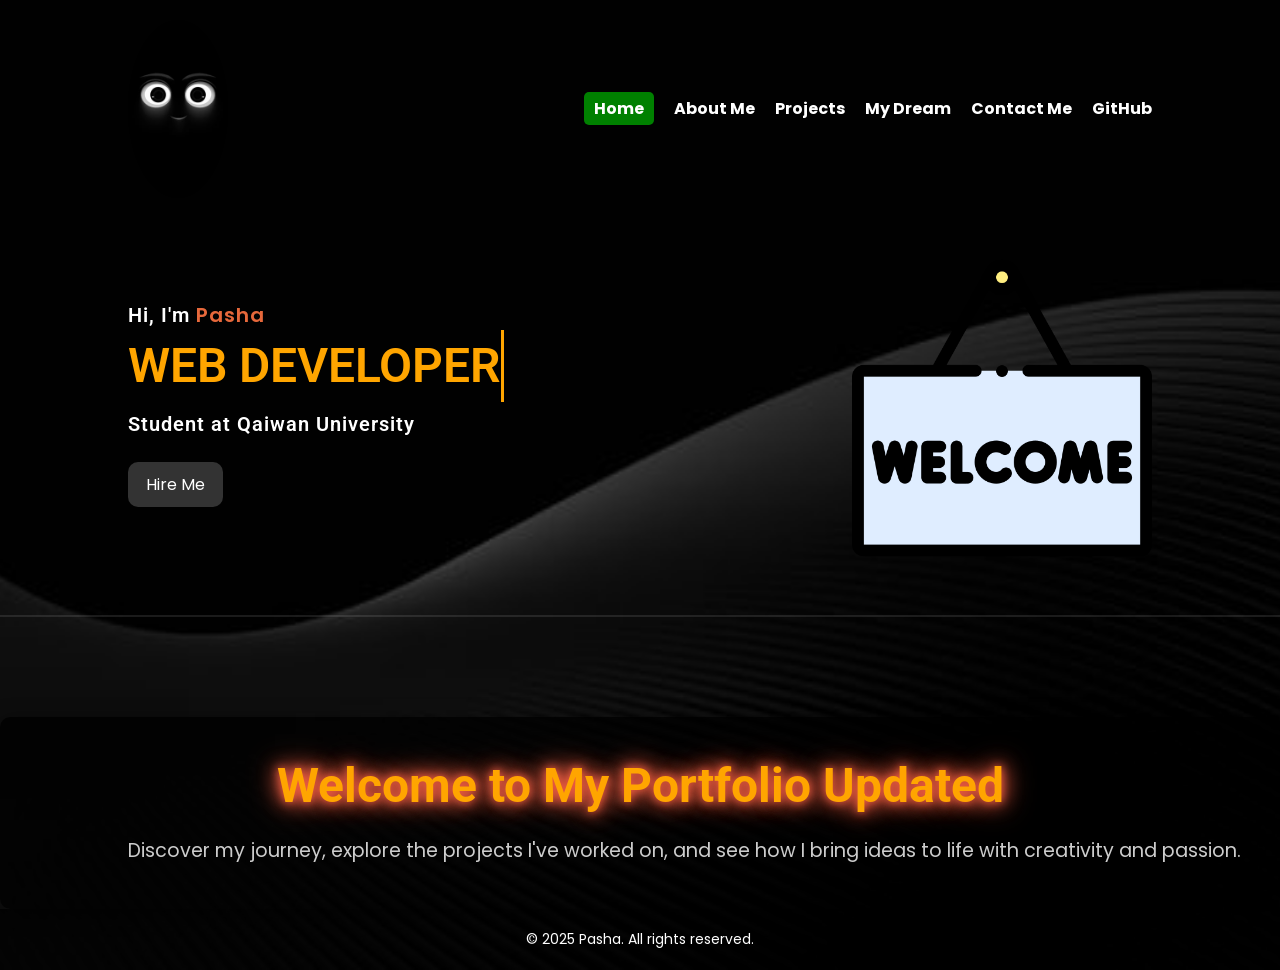
<file: index.html>
<!DOCTYPE html>
<html lang="en">
<head>
  <meta charset="UTF-8" />
  <meta name="viewport" content="width=device-width, initial-scale=1.0" />
  <meta name="description" content="Pasha's Personal Portfolio Website" />
  <meta name="author" content="Pasha" />
  <title>Pasha | Portfolio</title>
  <link href="https://fonts.googleapis.com/css2?family=Poppins:wght@300;400;600&family=Roboto:wght@300;400;500&display=swap" rel="stylesheet">
  <link rel="stylesheet" href="style.css" />
 
</head>
<body>
  
  <header>
    <nav class="navbar">
      <img src="photo.profile2.jpg" alt="Pasha Logo" class="logo" loading="lazy"/>
      <ul class="nav-links">
        <li><a href="index.html" class="active">Home</a></li>
        <li><a href="about.html">About Me</a></li>
        <li><a href="projects.html">Projects</a></li>
        <li><a href="mydream.html">My Dream</a></li>
        <li><a href="ContactMe.html">Contact Me</a></li>
        <li><a href="https://github.com/Pashamariwan" target="_blank">GitHub</a></li> 
      </ul>
    </nav>
  </header>

  <main>
    <section class="hero">
      <div class="info">
        <h3>Hi, I'm <span>Pasha</span></h3>
        <h1 id="typing-effect"><span></span>WEB DEVELOPER</h1>
        <h3>Student at Qaiwan University</h3>
        <a href="#">Hire Me</a>
                                     
      </div>

      <div class="image">
        <img src="Photo11.png" alt="Pasha Profile" class="boy" loading="lazy"/>
      </div>
    </section>
    
<section class="welcome-section">
  <div class="welcome-text">
    <h2>Welcome to My Portfolio Updated</h2>
    <p>
      <span class="animated-text">Discover my journey, explore the projects I've worked on, and see how I bring ideas to life with creativity and passion.</span>
    </p>
  </div>
</section>

  </main>

  <footer>
    <p>&copy; 2025 Pasha. All rights reserved.</p>
  </footer>

 


</body>
</html>
</file>
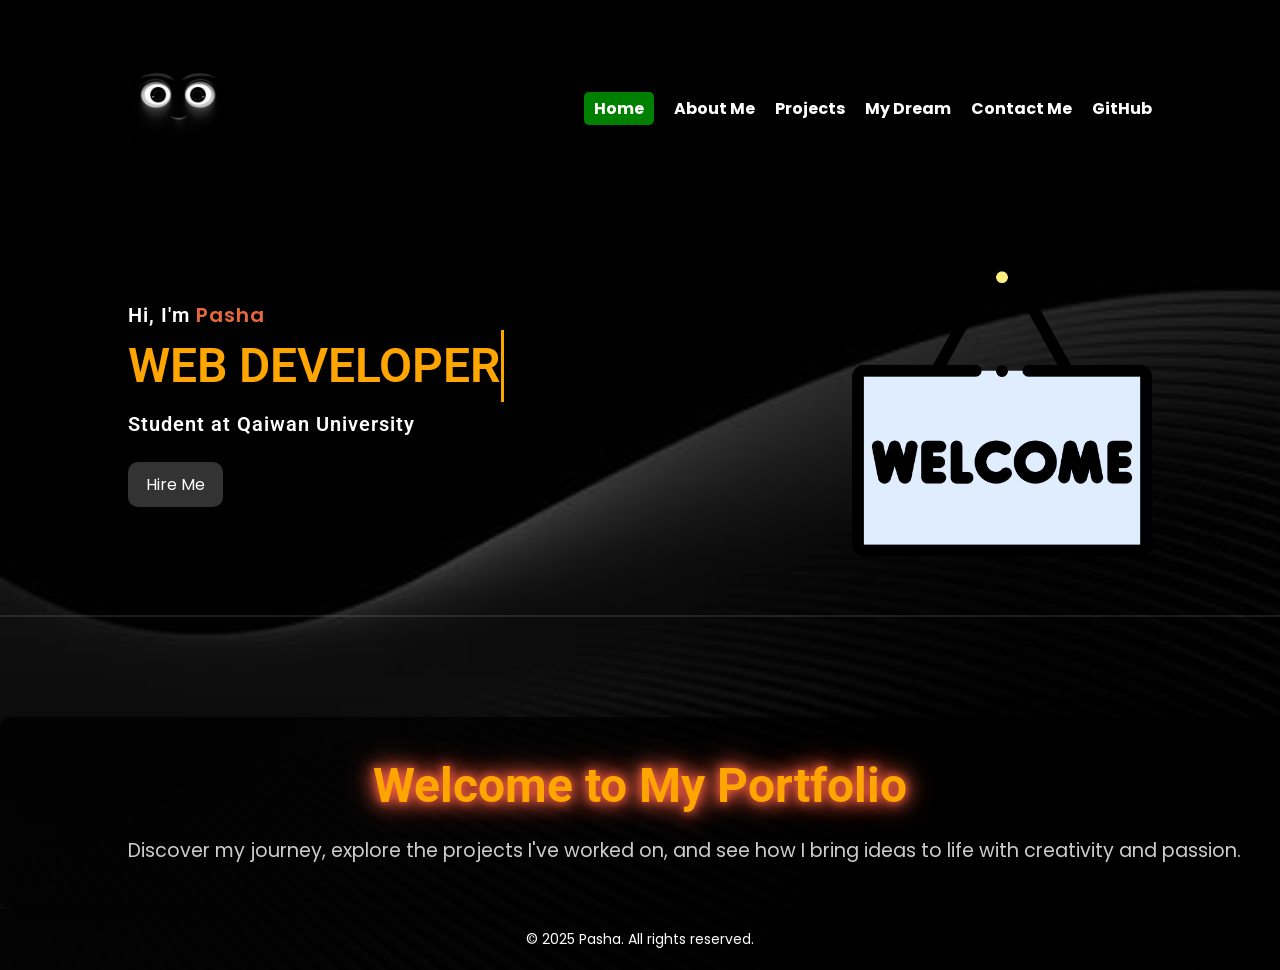
<file: personal-portfolio/index.html>
<!DOCTYPE html>
<html lang="en">
<head>
  <meta charset="UTF-8" />
  <meta name="viewport" content="width=device-width, initial-scale=1.0" />
  <meta name="description" content="Pasha's Personal Portfolio Website" />
  <meta name="author" content="Pasha" />
  <title>Pasha | Portfolio</title>
  <link href="https://fonts.googleapis.com/css2?family=Poppins:wght@300;400;600&family=Roboto:wght@300;400;500&display=swap" rel="stylesheet">
  <link rel="stylesheet" href="style.css" />
 
</head>
<body>
  
  <header>
    <nav class="navbar">
      <img src="photo.profile2.jpg" alt="Pasha Logo" class="logo" loading="lazy"/>
      <ul class="nav-links">
        <li><a href="index.html" class="active">Home</a></li>
        <li><a href="about.html">About Me</a></li>
        <li><a href="projects.html">Projects</a></li>
        <li><a href="mydream.html">My Dream</a></li>
        <li><a href="ContactMe.html">Contact Me</a></li>
        <li><a href="https://github.com/Pashamariwan" target="_blank">GitHub</a></li> 
      </ul>
    </nav>
  </header>

  <main>
    <section class="hero">
      <div class="info">
        <h3>Hi, I'm <span>Pasha</span></h3>
        <h1 id="typing-effect"><span></span>WEB DEVELOPER</h1>
        <h3>Student at Qaiwan University</h3>
        <a href="#">Hire Me</a>
                                     
      </div>

      <div class="image">
        <img src="Photo11.png" alt="Pasha Profile" class="boy" loading="lazy"/>
      </div>
    </section>
    
<section class="welcome-section">
  <div class="welcome-text">
    <h2>Welcome to My Portfolio </h2>
    <p>
      <span class="animated-text">Discover my journey, explore the projects I've worked on, and see how I bring ideas to life with creativity and passion.</span>
    </p>
  </div>
</section>

  </main>

  <footer>
    <p>&copy; 2025 Pasha. All rights reserved.</p>
  </footer>

 


</body>
</html>
</file>
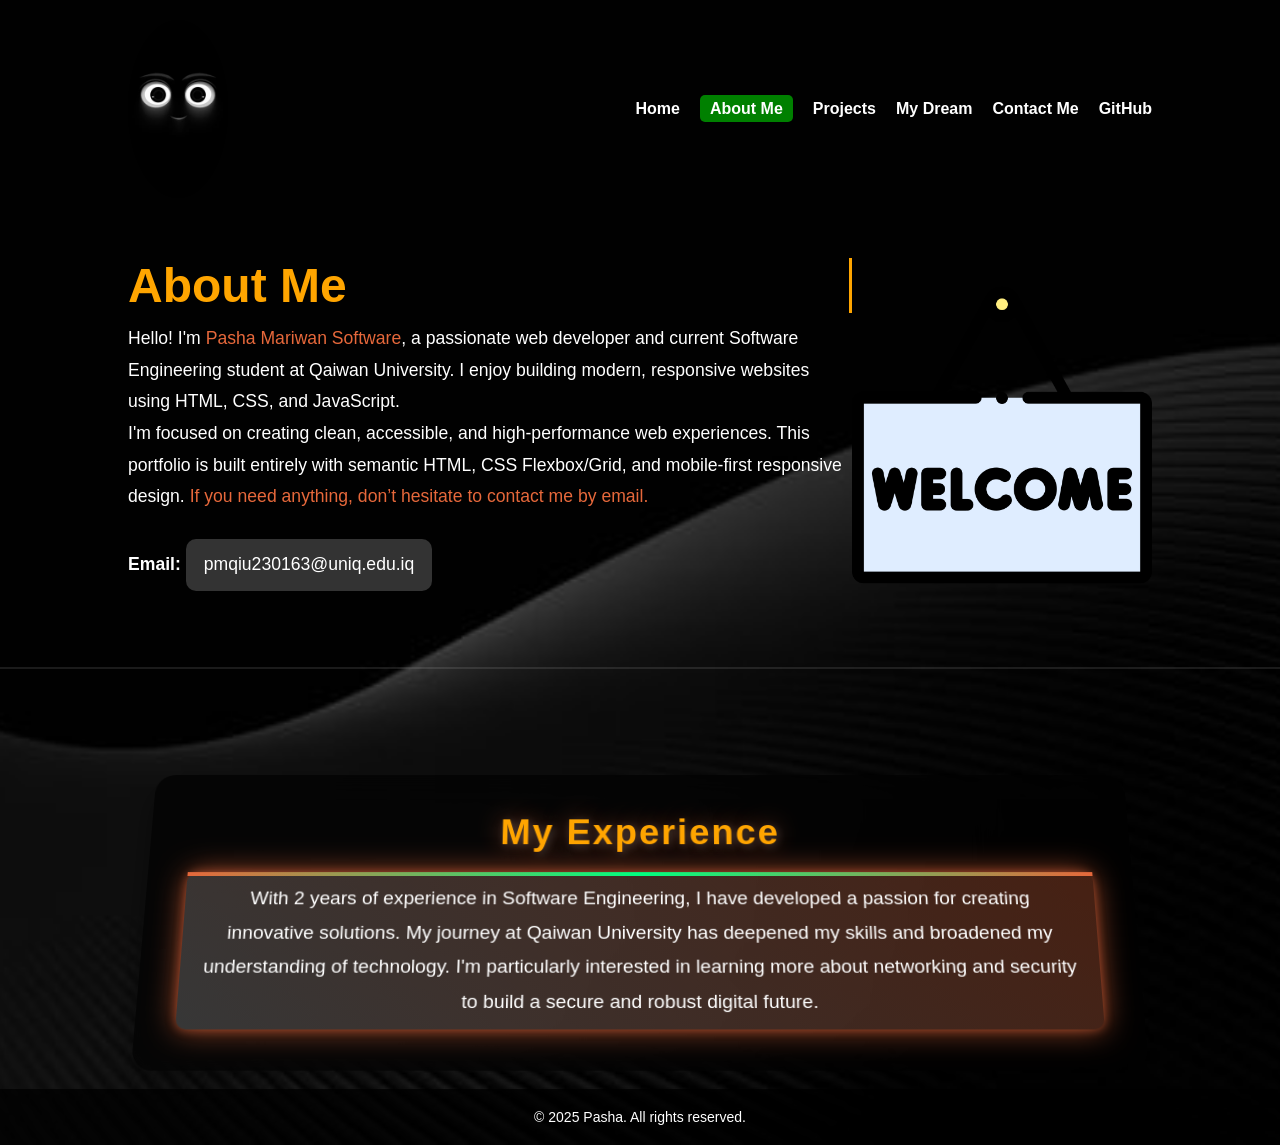
<file: about.html>
<!DOCTYPE html>
<html lang="en">
<head>
  <meta charset="UTF-8" />
  <meta name="viewport" content="width=device-width, initial-scale=1.0" />
  <title>About Me | Pasha</title>
  <link rel="stylesheet" href="style.css" />
</head>
<body>
  <header>
    <nav class="navbar">
      <img src="photo.profile2.jpg" alt="Pasha Logo" class="logo" />
      <ul class="nav-links">
        <li><a href="index.html">Home</a></li>
        <li><a href="about.html" class="active">About Me</a></li>
        <li><a href="projects.html">Projects</a></li>
        <li><a href="mydream.html">My Dream</a></li>
        <li><a href="ContactMe.html">Contact Me</a></li>
        <li><a href="https://github.com/Pashamariwan" target="_blank">GitHub</a></li> 
      </ul>
    </nav>
  </header>

  <main>
    <section class="hero">
      <div class="info">
        <h1 id="typing-effect">About Me</h1>
        <p>Hello! I'm <span class="name-color">Pasha Mariwan Software</span>, a passionate web developer and current Software Engineering student at Qaiwan University. I enjoy building modern, responsive websites using HTML, CSS, and JavaScript.</p>
        <p>I'm focused on creating clean, accessible, and high-performance web experiences. This portfolio is built entirely with semantic HTML, CSS Flexbox/Grid, and mobile-first responsive design. 
        <span class="contact-text">If you need anything, don’t hesitate to contact me by email.</span></p>
        <p><strong>Email:</strong> <a href="mailto:pmqiu230163@uniq.edu.iq">pmqiu230163@uniq.edu.iq</a></p>
      </div>

      <div class="image">
        <img src="Photo11.png" alt="Pasha's Profile" class="boy"  />
      </div>
    </section>

    <section class="about-section">
  <div class="scroll-box">
    <h2> My Experience </h2>
    <p>With 2 years of experience in Software Engineering, I have developed a passion for creating innovative solutions. My journey at Qaiwan University has deepened my skills and broadened my understanding of technology. I'm particularly interested in learning more about networking and security to build a secure and robust digital future.</p>
  </div>
</section>

  </main>

  <footer>
    <p>&copy; 2025 Pasha. All rights reserved.</p>
  </footer>

</body>
</html>
</file>
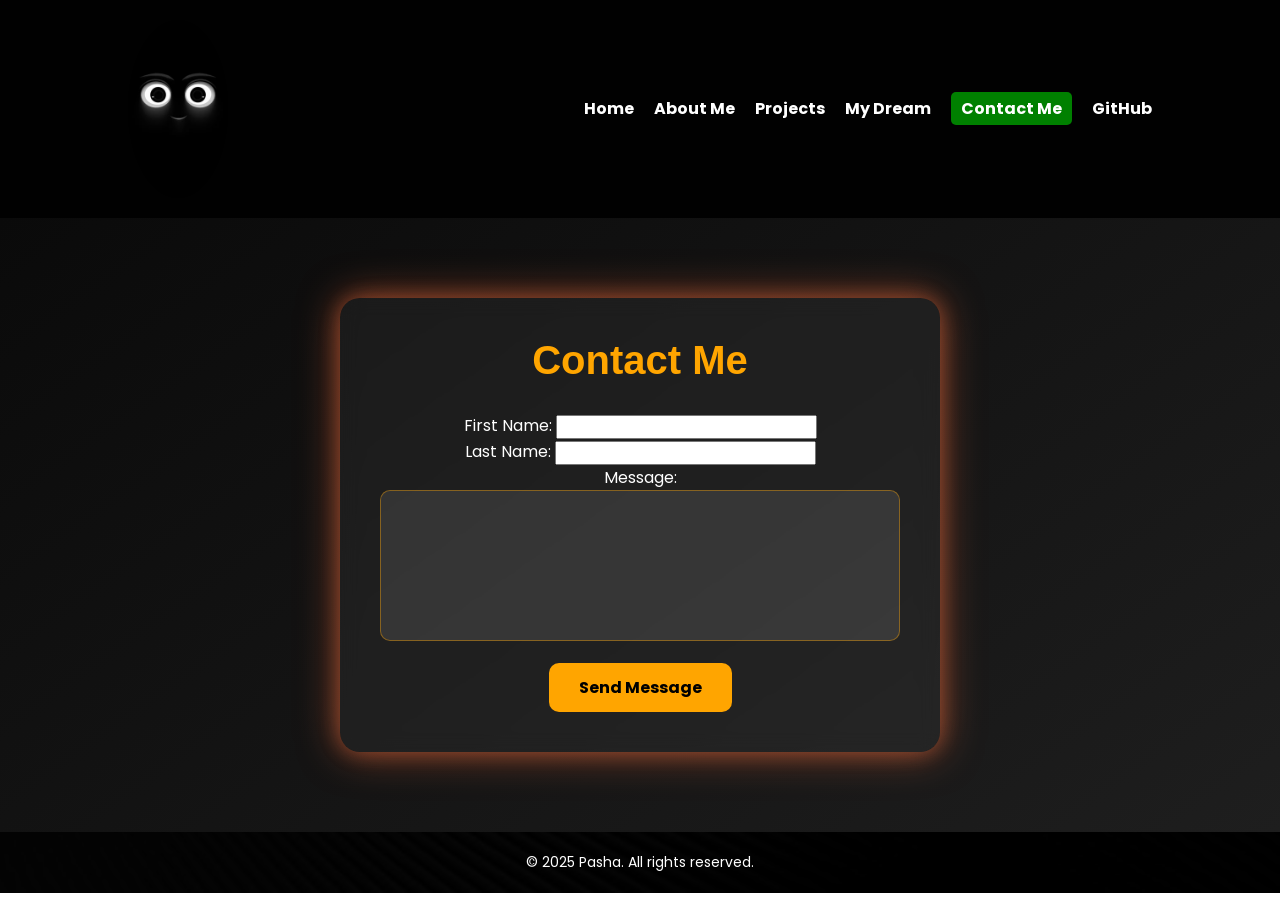
<file: ContactMe.html>
<!DOCTYPE html>
<html lang="en">
<head>
  <meta charset="UTF-8" />
  <meta name="viewport" content="width=device-width, initial-scale=1.0"/>
  <meta name="description" content="Contact Pasha"/>
  <meta name="author" content="Pasha"/>
  <title>Contact Me | Pasha</title>
  <link href="https://fonts.googleapis.com/css2?family=Poppins:wght@300;400;600&display=swap" rel="stylesheet">
  <link rel="stylesheet" href="style.css"/>
</head>
<body>

  <header>
    <nav class="navbar">
      <img src="photo.profile2.jpg" alt="Pasha Logo" class="logo" loading="lazy"/>
      <ul class="nav-links">
        <li><a href="index.html">Home</a></li>
        <li><a href="about.html">About Me</a></li>
        <li><a href="projects.html">Projects</a></li>
        <li><a href="mydream.html">My Dream</a></li>
        <li><a href="contact.html" class="active">Contact Me</a></li>
        <li><a href="https://github.com/Pashamariwan" target="_blank">GitHub</a></li> 
      </ul>
    </nav>
  </header>

  <main>
    <section class="contact-section">
      <div class="contact-container">
        <h2>Contact Me</h2>
        <form id="contact-form">
          <div class="form-group">
            <label for="first-name">First Name:</label>
            <input type="text" id="first-name" name="first-name" required />
          </div>
          <div class="form-group">
            <label for="last-name">Last Name:</label>
            <input type="text" id="last-name" name="last-name" required />
          </div>
          <div class="form-group">
            <label for="message">Message:</label>
            <textarea id="message" name="message" rows="5" required></textarea>
          </div>
          <button type="submit">Send Message</button>
        </form>
        <p id="confirmation" class="confirmation-message"></p>
      </div>
    </section>
  </main>

  <footer>
    <p>&copy; 2025 Pasha. All rights reserved.</p>
  </footer>

  <script src="script.js" defer></script>
</body>
</html>
</file>
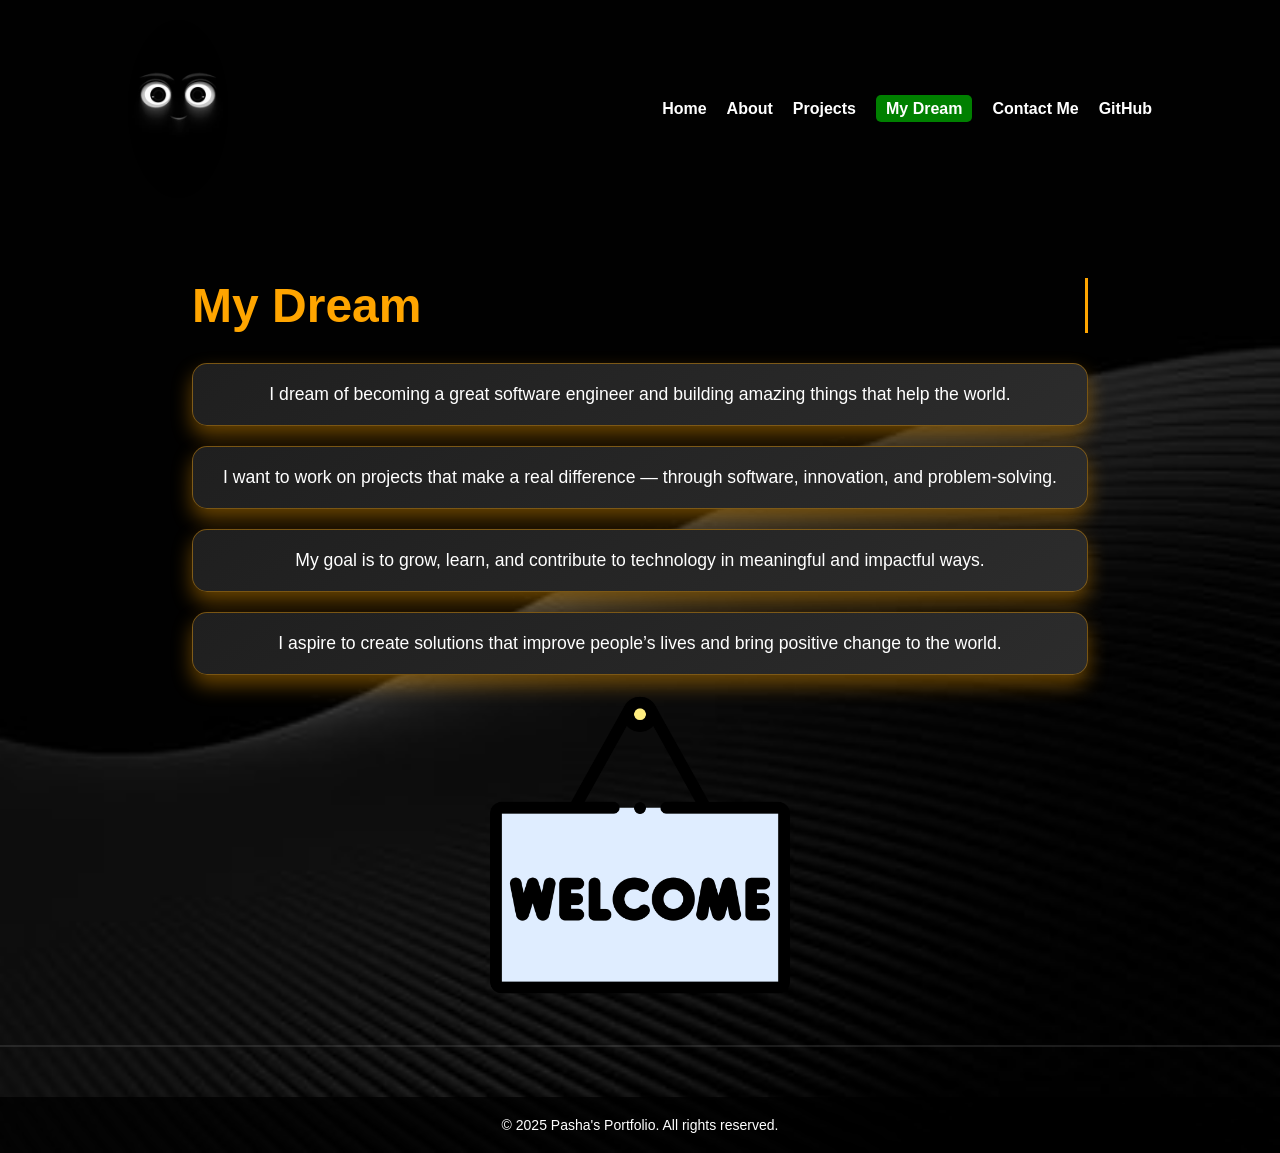
<file: MyDream.html>
<!DOCTYPE html>
<html lang="en">
<head>
  <meta charset="UTF-8">
  <title>My Dream</title>
  <link rel="stylesheet" href="style.css">
</head>
<body class="mydream-page">

  <header class="navbar">
    <img src="photo.profile2.jpg" alt="Logo" class="logo">
    <ul class="nav-links">
      <li><a href="index.html">Home</a></li>
      <li><a href="about.html">About</a></li>
      <li><a href="projects.html">Projects</a></li>
      <li><a href="mydream.html" class="active">My Dream</a></li> 
      <li><a href="ContactMe.html">Contact Me</a></li>
      <li><a href="https://github.com/Pashamariwan" target="_blank">GitHub</a></li> 
    </ul>
  </header>

  <section class="hero dream-scroll-section">
    <div class="info">
      <h1 id="typing-effect">My Dream</h1>
      <div class="dream-cards">
        <div class="dream-card">I dream of becoming a great software engineer and building amazing things that help the world.</div>
        <div class="dream-card">I want to work on projects that make a real difference — through software, innovation, and problem-solving.</div>
        <div class="dream-card">My goal is to grow, learn, and contribute to technology in meaningful and impactful ways.</div>
        <div class="dream-card">I aspire to create solutions that improve people’s lives and bring positive change to the world.</div>
      </div>
    </div>
    <div class="image">
      <img src="Photo11.png" alt="Dream Image">
    </div>
  </section>

  <footer>
    <p>© 2025 Pasha's Portfolio. All rights reserved.</p>
  </footer>

</body>
</html>
</file>
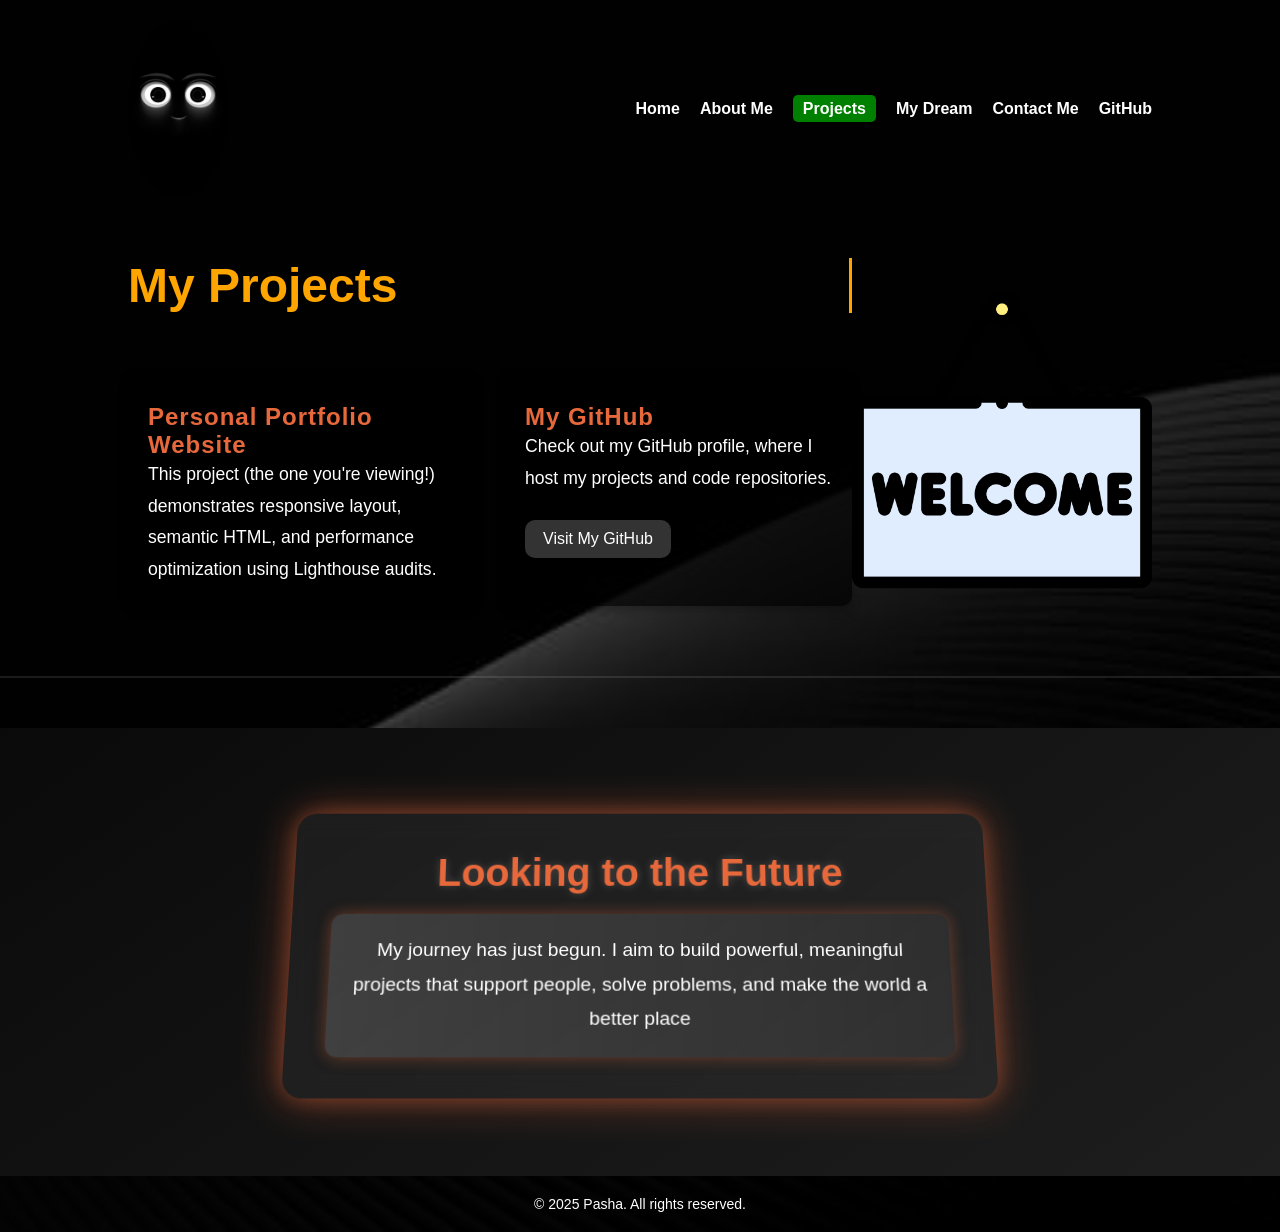
<file: projects.html>
<!DOCTYPE html>
<html lang="en">
<head>
  
  <meta charset="UTF-8" />
  <meta name="viewport" content="width=device-width, initial-scale=1.0" />
  <title>Projects | Pasha</title>
  <link rel="stylesheet" href="style.css" />
</head>
<body>

  <header>
    <nav class="navbar">
      <img src="photo.profile2.jpg" alt="Pasha Logo" class="logo"  />
      <ul class="nav-links">
        <li><a href="index.html">Home</a></li>
        <li><a href="about.html">About Me</a></li>
        <li><a href="projects.html" class="active">Projects</a></li>
        <li><a href="mydream.html">My Dream</a></li>
        <li><a href="ContactMe.html">Contact Me</a></li>
        <li><a href="https://github.com/Pashamariwan" target="_blank">GitHub</a></li> 
      </ul>
    </nav>
  </header>

  <main>
    <section class="hero">
      <div class="info">
        <h1 id="typing-effect">My Projects</h1>
        <div class="projects">
          <div class="project-item">
            <h3>Personal Portfolio Website</h3>
            <p>This project (the one you're viewing!) demonstrates responsive layout, semantic HTML, and performance optimization using Lighthouse audits.</p>
          </div>

          <div class="project-item">
            <h3>My GitHub</h3> 
            <p>Check out my GitHub profile, where I host my projects and code repositories.</p>
            <a href="https://github.com/Pashamariwan" target="_blank">Visit My GitHub</a> 
          </div>
        </div>
      </div>

      <div class="image">
        <img src="Photo11.png" alt="Pasha Project Icon" class="boy"/>
      </div>
    </section>

    <section class="project-vision">
  <div class="vision-card">
    <h2>Looking to the Future</h2>
    <p>
      My journey has just begun. I aim to build powerful, meaningful projects that support people, solve problems, and make the world a better place 
    </p>
  </div>
</section>

  </main>

  <footer>
    <p>&copy; 2025 Pasha. All rights reserved.</p>
  </footer>

</body>
</html>
</file>
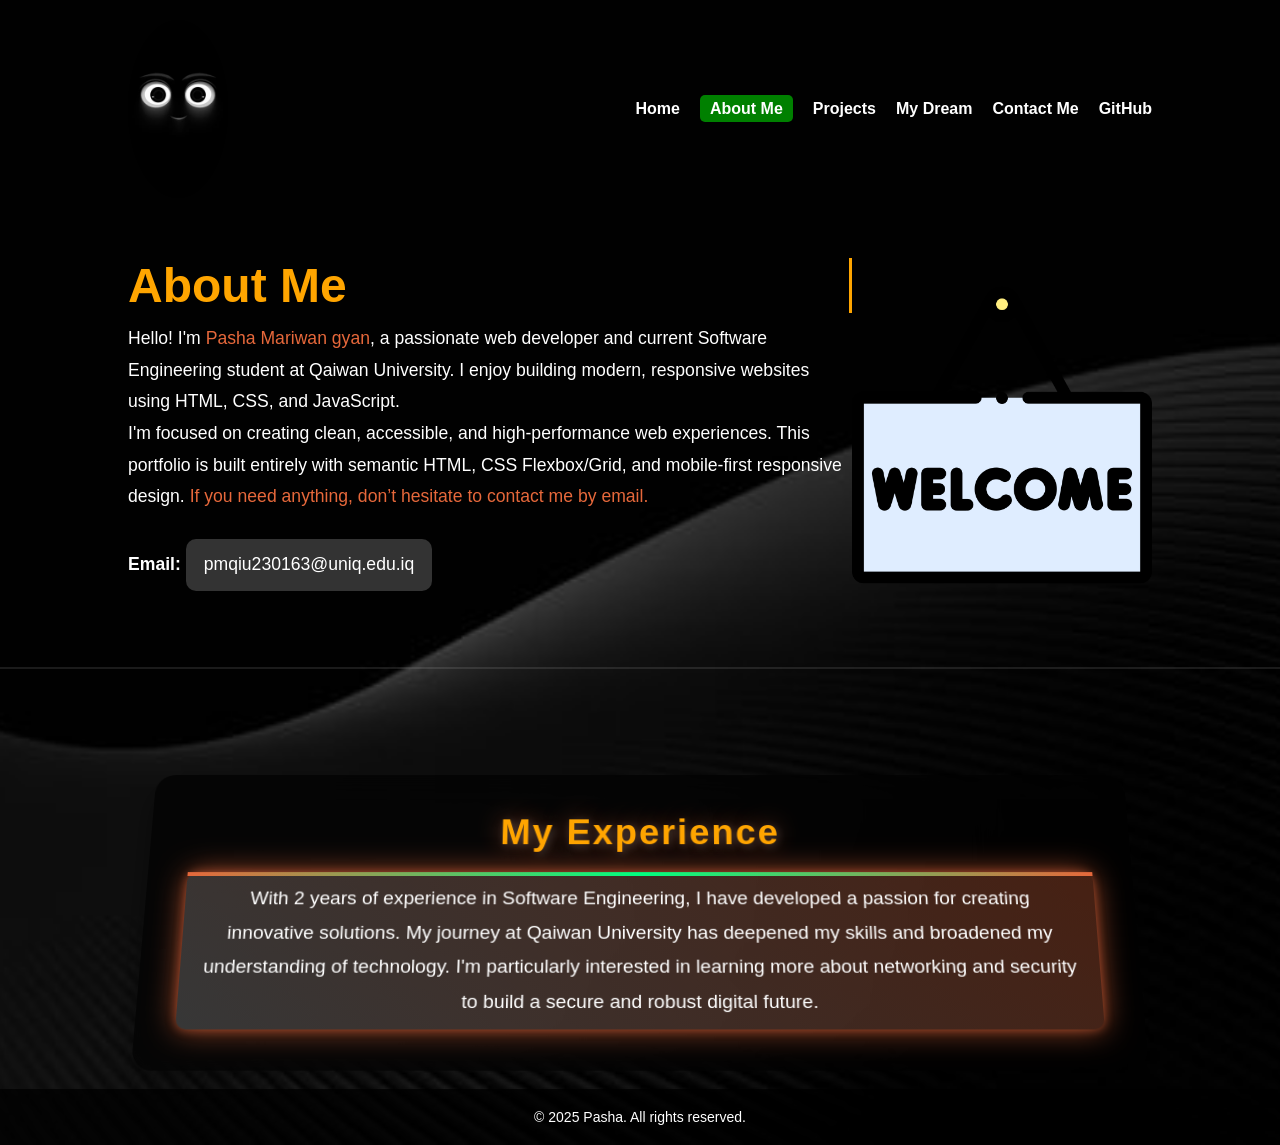
<file: personal-portfolio/about.html>
<!DOCTYPE html>
<html lang="en">
<head>
  <meta charset="UTF-8" />
  <meta name="viewport" content="width=device-width, initial-scale=1.0" />
  <title>About Me | Pasha</title>
  <link rel="stylesheet" href="style.css" />
</head>
<body>
  <header>
    <nav class="navbar">
      <img src="photo.profile2.jpg" alt="Pasha Logo" class="logo" />
      <ul class="nav-links">
        <li><a href="index.html">Home</a></li>
        <li><a href="about.html" class="active">About Me</a></li>
        <li><a href="projects.html">Projects</a></li>
        <li><a href="mydream.html">My Dream</a></li>
        <li><a href="ContactMe.html">Contact Me</a></li>
        <li><a href="https://github.com/Pashamariwan" target="_blank">GitHub</a></li> 
      </ul>
    </nav>
  </header>

  <main>
    <section class="hero">
      <div class="info">
        <h1 id="typing-effect">About Me</h1>
        <p>Hello! I'm <span class="name-color">Pasha Mariwan gyan</span>, a passionate web developer and current Software Engineering student at Qaiwan University. I enjoy building modern, responsive websites using HTML, CSS, and JavaScript.</p>
        <p>I'm focused on creating clean, accessible, and high-performance web experiences. This portfolio is built entirely with semantic HTML, CSS Flexbox/Grid, and mobile-first responsive design. 
        <span class="contact-text">If you need anything, don’t hesitate to contact me by email.</span></p>
        <p><strong>Email:</strong> <a href="mailto:pmqiu230163@uniq.edu.iq">pmqiu230163@uniq.edu.iq</a></p>
      </div>

      <div class="image">
        <img src="Photo11.png" alt="Pasha's Profile" class="boy"  />
      </div>
    </section>

    <section class="about-section">
  <div class="scroll-box">
    <h2> My Experience </h2>
    <p>With 2 years of experience in Software Engineering, I have developed a passion for creating innovative solutions. My journey at Qaiwan University has deepened my skills and broadened my understanding of technology. I'm particularly interested in learning more about networking and security to build a secure and robust digital future.</p>
  </div>
</section>

  </main>

  <footer>
    <p>&copy; 2025 Pasha. All rights reserved.</p>
  </footer>

</body>
</html>
</file>
<file: style.css>
* {
  margin: 0;
  padding: 0;
  box-sizing: border-box;
  font-family: 'Poppins', sans-serif;
}

html {
  scroll-behavior: smooth;
}

h1, h2, h3 {
  font-family: 'Roboto', sans-serif;
  font-weight: 600;
}

.info p {
  font-weight: 300;
  font-size: 1.1rem;
  line-height: 1.8;
}


body {
  background: url(background.photo3.jpeg) no-repeat center center/cover;
  color: white;
}


.navbar {
  display: flex;
  justify-content: space-between;
  align-items: center;
  padding: 20px 10%;
 
  top: 0;
  z-index: 10;
}

.logo {
  width: 100px;
  border-radius: 50%;
  transition: transform 0.3s ease; 
}

.logo:hover {
  transform: translate(10px, -10px); 
}

.nav-links {
  list-style: none;
  display: flex;
  gap: 20px;
}

.nav-links li a {
  text-decoration: none;
  color: white;
  font-weight: bold;
  transition: color 0.3s ease;
}

.nav-links li a:hover {
  color: #00ff7f;
}


.hero {
  display: flex;
  justify-content: space-between;
  align-items: center;
  padding: 40px 10%;
  border-bottom: 2px solid rgba(255, 255, 255, 0.1);
  padding-bottom: 50px;
  margin-bottom: 50px;
}

.info h1 {
  font-size: 60px;
  margin-bottom: 10px;
  color: orange; 
}

.info h3 {
  margin-top: 10px;
  font-size: 20px;
  letter-spacing: 1px;
}

.info span {
  color: rgb(230, 104, 59);
}

.info a {
  text-decoration: none;
  color: white;
  background: #333;
  margin: 26px 0;
  padding: 10px 18px;
  border-radius: 10px;
  display: inline-block;
  transition: all 0.4s ease;
}

.info a:hover {
  background: rgb(230, 104, 59);
  transform: scale(1.05);
}


.image img {
  height: 300px;
  transition: transform 0.5s ease-in-out;
  cursor: pointer;
}

.image img:hover {
  transform: translateX(-10px);
}


.projects {
  display: grid;
  grid-template-columns: 1fr 1fr;
  gap: 30px;
  margin-top: 40px;
}

.project-item {
  background: rgba(0, 0, 0, 0.7);
  border-radius: 10px;
  padding: 20px;
  margin: 20px 0;
  box-shadow: 0 4px 10px rgba(0, 0, 0, 0.3);
  transition: all 0.3s ease;
}

.project-item:hover {
  box-shadow: 0 8px 20px rgba(0, 0, 0, 0.5);
  transform: translateY(-5px);
}

.project-item h3 {
  color: rgb(230, 104, 59);
  font-size: 1.5rem;
}

.project-item p {
  color: white;
  font-size: 1.1rem;
}


.about-page .hero {
  display: flex;
  flex-direction: row;
  justify-content: space-between;
  align-items: center;
  padding-top: 60px;
}

.about-page .info {
  flex: 1;
  padding: 20px;
  color: white;
}

.about-page .info h1 {
  font-size: 3.5rem;
  color: rgb(230, 104, 59);
  margin-bottom: 20px;
}

.about-page .info p {
  font-size: 1.2rem;
  line-height: 1.8;
}

.about-page .image {
  flex: 1;
  display: flex;
  justify-content: center;
  align-items: center;
}

.about-page .image img {
  width: 250px;
  height: auto;
  border-radius: 50%;
  transition: transform 0.5s ease;
}

.about-page .image img:hover {
  transform: scale(1.1);
}


@media (max-width: 768px) {
  .hero {
    flex-direction: column;
    text-align: center;
  }

  .image {
    margin-top: 20px;
  }

  .nav-links {
    flex-direction: column;
    gap: 10px;
  }

  .projects {
    grid-template-columns: 1fr;
  }

  .about-page .hero {
    flex-direction: column;
    text-align: center;
  }

  .about-page .info {
    margin-bottom: 20px;
  }

  .about-page .info h1 {
    font-size: 2.5rem;
  }

  .about-page .image img {
    width: 200px;
  }
}

@media (max-width: 480px) {
  .about-page .info h1 {
    font-size: 2rem;
  }

  .about-page .info p {
    font-size: 1rem;
  }

  .about-page .image img {
    width: 180px;
  }
}


footer {
  background: rgba(0, 0, 0, 0.8);
  padding: 20px;
  color: white;
  text-align: center;
  position: relative; 
  width: 100%;
  font-size: 14px;
}

nav a.active {
  color: white;
  background-color: green; 
  padding: 5px 10px;
  border-radius: 5px;
  text-decoration: none;
}


.mydream-page .hero {
  display: flex;
  justify-content: space-between;
  align-items: center;
  padding: 40px 10%;
  border-bottom: 2px solid rgba(255, 255, 255, 0.1);
  padding-bottom: 50px;
  margin-bottom: 50px;
}

.mydream-page .info {
  flex: 1;
  padding: 20px;
  color: white;
}

.mydream-page .info h1 {
  font-size: 60px;
  margin-bottom: 10px;
  color: orange;
}

.mydream-page .info h3 {
  margin-top: 10px;
  font-size: 20px;
  letter-spacing: 1px;
}

.mydream-page .info p {
  font-size: 1.1rem;
  line-height: 1.8;
  font-weight: 300;
}

.mydream-page .image {
  flex: 1;
  display: flex;
  justify-content: center;
  align-items: center;
}

.mydream-page .image img {
  height: 300px;
  transition: transform 0.5s ease-in-out;
  cursor: pointer;
}

.mydream-page .image img:hover {
  transform: translateX(-10px);
}


@media (max-width: 768px) {
  .mydream-page .hero {
    flex-direction: column;
    text-align: center;
  }

  .mydream-page .info {
    margin-bottom: 20px;
  }

  .mydream-page .info h1 {
    font-size: 2.5rem;
  }

  .mydream-page .image img {
    width: 200px;
  }
}

@media (max-width: 480px) {
  .mydream-page .info h1 {
    font-size: 2rem;
  }

  .mydream-page .info p {
    font-size: 1rem;
  }

  .mydream-page .image img {
    width: 180px;
  }
}

nav a.active {
  color: white;
  background-color: green;
  padding: 5px 10px;
  border-radius: 5px;
  text-decoration: none;
}

.nav-links a.active {
  color: white;
  background-color: green;
  padding: 5px 10px;
  border-radius: 5px;
  text-decoration: none;
}


.my-dream-container {
  text-align: center;
  padding: 50px;
  position: relative;
}

.logo {
  width: 100px;
  height: auto;
  animation: moveLogo 4s infinite alternate, changeLogoColor 5s infinite alternate;
}

.heading {
  font-size: 3rem;
  color: rgb(230, 104, 59);
  animation: moveHeading 3s infinite alternate, changeHeadingColor 6s infinite alternate;
}

.description {
  font-size: 1.2rem;
  color: white;
  animation: moveDescription 5s infinite alternate, changeDescriptionColor 7s infinite alternate;
}


@keyframes moveLogo {
  0% { transform: translateX(0) rotate(0deg); }
  50% { transform: translateX(30px) rotate(45deg); }
  100% { transform: translateX(-30px) rotate(-45deg); }
}

@keyframes changeLogoColor {
  0% { filter: hue-rotate(0deg); }
  50% { filter: hue-rotate(90deg); }
  100% { filter: hue-rotate(180deg); }
}


@keyframes moveHeading {
  0% { transform: translateY(0); }
  50% { transform: translateY(-20px); }
  100% { transform: translateY(20px); }
}

@keyframes changeHeadingColor {
  0% { color: rgb(230, 104, 59); }
  50% { color: #00ff7f; }
  100% { color: #ff6347; }
}


@keyframes moveDescription {
  0% { transform: translateX(0); }
  50% { transform: translateX(-20px); }
  100% { transform: translateX(20px); }
}

@keyframes changeDescriptionColor {
  0% { color: white; }
  50% { color: #ff6347; }
  100% { color: #00ff7f; }
}


@keyframes typing {
  from {
    width: 0;
  }
  to {
    width: 100%;
  }
}


#typing-effect {
  overflow: hidden; 
  white-space: nowrap;
  border-right: 3px solid orange; 
  width: 0; 
  animation: typing 4s steps(30) 0s forwards; 
  font-size: 3rem;
  color: orange;
}





.welcome-section {
  background-color: rgba(0, 0, 0, 0.8);
  padding: 40px 10%;
  margin-top: 100px;
  border-radius: 10px;
  text-align: center;
  box-shadow: 0 4px 20px rgba(0, 0, 0, 0.5);
  position: relative;
  animation: fadeIn 1s ease-out forwards;
}

.welcome-text h2 {
  font-size: 3rem;
  color: orange;
  margin-bottom: 10px;
  text-shadow: 0 0 10px #ff6347, 0 0 20px #ff6347, 0 0 30px #ff6347;
  font-weight: bold;
}

.welcome-text p {
  font-size: 1.2rem;
  color: white; 
  line-height: 1.8;
  margin-top: 20px;
  opacity: 0.8;
}


.animated-text {
  font-size: 1.2rem;
  color: white;
  display: inline-block;
  white-space: nowrap;
  animation: colorChange 5s infinite;
}

@keyframes colorChange {
  0% { color: white; }
  10% { color: orange; }
  20% { color: lightyellow; }
  30% { color: lightgreen; }
  40% { color: lightblue; }
  50% { color: purple; }
  60% { color: #ff6347; }
  70% { color: #ffcc00; }
  80% { color: #00ff7f; }
  90% { color: orange; }
  100% { color: white; }
}


@keyframes fadeIn {
  from {
    opacity: 0;
    transform: translateY(30px);
  }
  to {
    opacity: 1;
    transform: translateY(0);
  }
}


.about-section {
  display: flex;
  justify-content: center;
  align-items: center;
  margin-top: 80px;
  padding: 20px;
}

.scroll-box {
  width: 80%;
  max-height: 300px;
  padding: 40px;
  background: rgba(0, 0, 0, 0.7);
  border-radius: 20px;
  box-shadow: 0 15px 30px rgba(0, 0, 0, 0.4);
  transform: perspective(1000px) rotateX(10deg);
  animation: scroll-effect 3s ease-out infinite;
  overflow: hidden;
  position: relative;
  color: white;
  text-align: center;
  backdrop-filter: blur(10px);
}

.scroll-box h2 {
  font-size: 2.3rem;
  color: orange; 
  margin-bottom: 20px;
  font-weight: bold;
  letter-spacing: 2px;
  text-shadow: 2px 2px 10px rgba(255, 255, 255, 0.2), 0 0 25px rgba(230, 104, 59, 0.5);
}


.scroll-box p {
  font-size: 1.2rem;
  line-height: 1.8;
  font-weight: 300;
  color: white;
  position: relative;
  z-index: 1;
  padding: 10px 20px;
  border-radius: 10px;
  background: linear-gradient(45deg, rgba(255, 255, 255, 0.2), rgba(230, 104, 59, 0.3));
  text-align: center;
  box-shadow: 0 0 10px rgba(230, 104, 59, 0.5), 0 0 30px rgba(230, 104, 59, 0.7);
  transition: all 0.3s ease-in-out;
}

.scroll-box p:hover {
  background: rgba(230, 104, 59, 0.4);
  box-shadow: 0 0 20px rgba(230, 104, 59, 0.8), 0 0 40px rgba(230, 104, 59, 0.9);
  transform: translateY(-5px) scale(1.05);
}

.scroll-box p {
  transition: transform 0.3s ease-in-out;
}

.scroll-box p:hover {
  transform: translateY(-10px); 
}


@keyframes glowing-text {
  0% {
    text-shadow: 0 0 10px rgba(230, 104, 59, 0.6), 0 0 20px rgba(230, 104, 59, 0.4), 0 0 30px rgba(230, 104, 59, 0.2);
  }
  50% {
    text-shadow: 0 0 30px rgba(230, 104, 59, 1), 0 0 40px rgba(230, 104, 59, 0.8), 0 0 50px rgba(230, 104, 59, 0.6);
  }
  100% {
    text-shadow: 0 0 10px rgba(230, 104, 59, 0.6), 0 0 20px rgba(230, 104, 59, 0.4), 0 0 30px rgba(230, 104, 59, 0.2);
  }
}


.scroll-box p {
  animation: glowing-text 2s ease-in-out infinite alternate;
}

.scroll-box p::before {
  content: "";
  display: block;
  position: absolute;
  width: 100%;
  height: 4px;
  background: linear-gradient(90deg, rgb(230, 104, 59), #00ff7f, rgb(230, 104, 59));
  top: 0;
  left: 0;
  animation: glowing-bar 3s linear infinite;
}


@keyframes glowing-bar {
  0% {
    background-position: 100% 0;
  }
  100% {
    background-position: 0 0;
  }
}


@keyframes scroll-effect {
  0% {
    transform: perspective(1000px) rotateX(10deg);
  }
  50% {
    transform: perspective(1000px) rotateX(20deg);
  }
  100% {
    transform: perspective(1000px) rotateX(10deg);
  }
}


.project-vision {
  display: flex;
  justify-content: center;
  align-items: center;
  padding: 80px 20px;
  background: linear-gradient(145deg, #0a0a0a, #1e1e1e);
  scroll-margin-top: 100px;
}

.vision-card {
  background: rgba(255, 255, 255, 0.05);
  border-radius: 20px;
  padding: 40px;
  max-width: 700px;
  text-align: center;
  color: white;
  box-shadow: 0 0 20px rgba(230, 104, 59, 0.3), 0 0 40px rgba(230, 104, 59, 0.5);
  backdrop-filter: blur(10px);
  transform: perspective(1000px) rotateX(10deg);
  transition: transform 0.5s ease, box-shadow 0.5s ease;
}

.vision-card:hover {
  transform: perspective(1000px) rotateX(0deg) scale(1.03);
  box-shadow: 0 0 30px rgba(230, 104, 59, 0.6), 0 0 60px rgba(230, 104, 59, 0.9);
}

.vision-card h2 {
  font-size: 2.5rem;
  color: rgb(230, 104, 59);
  margin-bottom: 20px;
  text-shadow: 0 0 10px rgba(255, 255, 255, 0.2);
}

.vision-card p {
  font-size: 1.2rem;
  line-height: 1.8;
  background: linear-gradient(90deg, rgba(255, 255, 255, 0.15), rgba(255, 255, 255, 0.05));
  padding: 20px;
  border-radius: 12px;
  box-shadow: 0 0 15px rgba(230, 104, 59, 0.4);
  transition: transform 0.3s ease;
}

.vision-card p:hover {
  transform: translateY(-5px);
  box-shadow: 0 0 25px rgba(230, 104, 59, 0.7);
}

.dream-scroll-section {
  padding: 50px 20px;
  display: flex;
  flex-direction: column;
  align-items: center;
}

.dream-cards {
  display: flex;
  flex-direction: column;
  gap: 20px;
  margin-top: 30px;
}

.dream-card {
  background: linear-gradient(145deg, #1f1f1f, #2c2c2c);
  color: #ffffff;
  border-radius: 15px;
  padding: 20px 30px;
  box-shadow: 0 10px 20px rgba(255, 165, 0, 0.4), 0 4px 6px rgba(0, 0, 0, 0.3);
  transition: transform 0.3s ease, box-shadow 0.3s ease;
  font-size: 1.1rem;
  text-align: center;
  border: 1px solid rgba(255, 165, 0, 0.4);
}

.dream-card:hover {
  transform: translateY(-10px) scale(1.03);
  box-shadow: 0 15px 30px rgba(255, 165, 0, 0.6), 0 6px 10px rgba(0, 0, 0, 0.4);
}


.contact-section {
  padding: 80px 20px;
  background: linear-gradient(145deg, #0a0a0a, #1e1e1e);
  display: flex;
  justify-content: center;
  align-items: center;
}

.contact-container {
  background: rgba(255, 255, 255, 0.05);
  padding: 40px;
  border-radius: 20px;
  max-width: 600px;
  width: 100%;
  text-align: center;
  box-shadow: 0 0 20px rgba(230, 104, 59, 0.4), 0 0 40px rgba(230, 104, 59, 0.6);
  backdrop-filter: blur(10px);
}

.contact-container h2 {
  font-size: 2.5rem;
  color: orange;
  margin-bottom: 30px;
}

.name-fields {
  display: flex;
  gap: 15px;
  margin-bottom: 20px;
}

.name-fields input,
textarea {
  flex: 1;
  width: 100%;
  padding: 12px 15px;
  background: rgba(255, 255, 255, 0.1);
  border: 1px solid rgba(255, 165, 0, 0.4);
  color: white;
  border-radius: 10px;
  font-size: 1rem;
  outline: none;
  transition: box-shadow 0.3s ease;
}

textarea {
  resize: none;
}

input:focus,
textarea:focus {
  box-shadow: 0 0 10px rgba(255, 165, 0, 0.7);
}

button[type="submit"] {
  background: orange;
  border: none;
  padding: 12px 30px;
  font-size: 1rem;
  border-radius: 10px;
  color: black;
  font-weight: bold;
  cursor: pointer;
  transition: transform 0.3s ease, background 0.3s ease;
  margin-top: 15px;
}

button[type="submit"]:hover {
  background: gray;
  transform: scale(1.05);
}



.nav-links a:hover {
  color: #00ff7f;
}
</file>
<file: personal-portfolio/style.css>
* {
  margin: 0;
  padding: 0;
  box-sizing: border-box;
  font-family: 'Poppins', sans-serif;
}

html {
  scroll-behavior: smooth;
}

h1, h2, h3 {
  font-family: 'Roboto', sans-serif;
  font-weight: 600;
}

.info p {
  font-weight: 300;
  font-size: 1.1rem;
  line-height: 1.8;
}


body {
  background: url(background.photo3.jpeg) no-repeat center center/cover;
  color: white;
}


.navbar {
  display: flex;
  justify-content: space-between;
  align-items: center;
  padding: 20px 10%;
 
  top: 0;
  z-index: 10;
}

.logo {
  width: 100px;
  border-radius: 50%;
  transition: transform 0.3s ease; 
}

.logo:hover {
  transform: translate(10px, -10px); 
}

.nav-links {
  list-style: none;
  display: flex;
  gap: 20px;
}

.nav-links li a {
  text-decoration: none;
  color: white;
  font-weight: bold;
  transition: color 0.3s ease;
}

.nav-links li a:hover {
  color: #00ff7f;
}


.hero {
  display: flex;
  justify-content: space-between;
  align-items: center;
  padding: 40px 10%;
  border-bottom: 2px solid rgba(255, 255, 255, 0.1);
  padding-bottom: 50px;
  margin-bottom: 50px;
}

.info h1 {
  font-size: 60px;
  margin-bottom: 10px;
  color: orange; 
}

.info h3 {
  margin-top: 10px;
  font-size: 20px;
  letter-spacing: 1px;
}

.info span {
  color: rgb(230, 104, 59);
}

.info a {
  text-decoration: none;
  color: white;
  background: #333;
  margin: 26px 0;
  padding: 10px 18px;
  border-radius: 10px;
  display: inline-block;
  transition: all 0.4s ease;
}

.info a:hover {
  background: rgb(230, 104, 59);
  transform: scale(1.05);
}


.image img {
  height: 300px;
  transition: transform 0.5s ease-in-out;
  cursor: pointer;
}

.image img:hover {
  transform: translateX(-10px);
}


.projects {
  display: grid;
  grid-template-columns: 1fr 1fr;
  gap: 30px;
  margin-top: 40px;
}

.project-item {
  background: rgba(0, 0, 0, 0.7);
  border-radius: 10px;
  padding: 20px;
  margin: 20px 0;
  box-shadow: 0 4px 10px rgba(0, 0, 0, 0.3);
  transition: all 0.3s ease;
}

.project-item:hover {
  box-shadow: 0 8px 20px rgba(0, 0, 0, 0.5);
  transform: translateY(-5px);
}

.project-item h3 {
  color: rgb(230, 104, 59);
  font-size: 1.5rem;
}

.project-item p {
  color: white;
  font-size: 1.1rem;
}


.about-page .hero {
  display: flex;
  flex-direction: row;
  justify-content: space-between;
  align-items: center;
  padding-top: 60px;
}

.about-page .info {
  flex: 1;
  padding: 20px;
  color: white;
}

.about-page .info h1 {
  font-size: 3.5rem;
  color: rgb(230, 104, 59);
  margin-bottom: 20px;
}

.about-page .info p {
  font-size: 1.2rem;
  line-height: 1.8;
}

.about-page .image {
  flex: 1;
  display: flex;
  justify-content: center;
  align-items: center;
}

.about-page .image img {
  width: 250px;
  height: auto;
  border-radius: 50%;
  transition: transform 0.5s ease;
}

.about-page .image img:hover {
  transform: scale(1.1);
}


@media (max-width: 768px) {
  .hero {
    flex-direction: column;
    text-align: center;
  }

  .image {
    margin-top: 20px;
  }

  .nav-links {
    flex-direction: column;
    gap: 10px;
  }

  .projects {
    grid-template-columns: 1fr;
  }

  .about-page .hero {
    flex-direction: column;
    text-align: center;
  }

  .about-page .info {
    margin-bottom: 20px;
  }

  .about-page .info h1 {
    font-size: 2.5rem;
  }

  .about-page .image img {
    width: 200px;
  }
}

@media (max-width: 480px) {
  .about-page .info h1 {
    font-size: 2rem;
  }

  .about-page .info p {
    font-size: 1rem;
  }

  .about-page .image img {
    width: 180px;
  }
}


footer {
  background: rgba(0, 0, 0, 0.8);
  padding: 20px;
  color: white;
  text-align: center;
  position: relative; 
  width: 100%;
  font-size: 14px;
}

nav a.active {
  color: white;
  background-color: green; 
  padding: 5px 10px;
  border-radius: 5px;
  text-decoration: none;
}


.mydream-page .hero {
  display: flex;
  justify-content: space-between;
  align-items: center;
  padding: 40px 10%;
  border-bottom: 2px solid rgba(255, 255, 255, 0.1);
  padding-bottom: 50px;
  margin-bottom: 50px;
}

.mydream-page .info {
  flex: 1;
  padding: 20px;
  color: white;
}

.mydream-page .info h1 {
  font-size: 60px;
  margin-bottom: 10px;
  color: orange;
}

.mydream-page .info h3 {
  margin-top: 10px;
  font-size: 20px;
  letter-spacing: 1px;
}

.mydream-page .info p {
  font-size: 1.1rem;
  line-height: 1.8;
  font-weight: 300;
}

.mydream-page .image {
  flex: 1;
  display: flex;
  justify-content: center;
  align-items: center;
}

.mydream-page .image img {
  height: 300px;
  transition: transform 0.5s ease-in-out;
  cursor: pointer;
}

.mydream-page .image img:hover {
  transform: translateX(-10px);
}


@media (max-width: 768px) {
  .mydream-page .hero {
    flex-direction: column;
    text-align: center;
  }

  .mydream-page .info {
    margin-bottom: 20px;
  }

  .mydream-page .info h1 {
    font-size: 2.5rem;
  }

  .mydream-page .image img {
    width: 200px;
  }
}

@media (max-width: 480px) {
  .mydream-page .info h1 {
    font-size: 2rem;
  }

  .mydream-page .info p {
    font-size: 1rem;
  }

  .mydream-page .image img {
    width: 180px;
  }
}

nav a.active {
  color: white;
  background-color: green;
  padding: 5px 10px;
  border-radius: 5px;
  text-decoration: none;
}

.nav-links a.active {
  color: white;
  background-color: green;
  padding: 5px 10px;
  border-radius: 5px;
  text-decoration: none;
}


.my-dream-container {
  text-align: center;
  padding: 50px;
  position: relative;
}

.logo {
  width: 100px;
  height: auto;
  animation: moveLogo 4s infinite alternate, changeLogoColor 5s infinite alternate;
}

.heading {
  font-size: 3rem;
  color: rgb(230, 104, 59);
  animation: moveHeading 3s infinite alternate, changeHeadingColor 6s infinite alternate;
}

.description {
  font-size: 1.2rem;
  color: white;
  animation: moveDescription 5s infinite alternate, changeDescriptionColor 7s infinite alternate;
}


@keyframes moveLogo {
  0% { transform: translateX(0) rotate(0deg); }
  50% { transform: translateX(30px) rotate(45deg); }
  100% { transform: translateX(-30px) rotate(-45deg); }
}

@keyframes changeLogoColor {
  0% { filter: hue-rotate(0deg); }
  50% { filter: hue-rotate(90deg); }
  100% { filter: hue-rotate(180deg); }
}


@keyframes moveHeading {
  0% { transform: translateY(0); }
  50% { transform: translateY(-20px); }
  100% { transform: translateY(20px); }
}

@keyframes changeHeadingColor {
  0% { color: rgb(230, 104, 59); }
  50% { color: #00ff7f; }
  100% { color: #ff6347; }
}


@keyframes moveDescription {
  0% { transform: translateX(0); }
  50% { transform: translateX(-20px); }
  100% { transform: translateX(20px); }
}

@keyframes changeDescriptionColor {
  0% { color: white; }
  50% { color: #ff6347; }
  100% { color: #00ff7f; }
}


@keyframes typing {
  from {
    width: 0;
  }
  to {
    width: 100%;
  }
}


#typing-effect {
  overflow: hidden; 
  white-space: nowrap;
  border-right: 3px solid orange; 
  width: 0; 
  animation: typing 4s steps(30) 0s forwards; 
  font-size: 3rem;
  color: orange;
}





.welcome-section {
  background-color: rgba(0, 0, 0, 0.8);
  padding: 40px 10%;
  margin-top: 100px;
  border-radius: 10px;
  text-align: center;
  box-shadow: 0 4px 20px rgba(0, 0, 0, 0.5);
  position: relative;
  animation: fadeIn 1s ease-out forwards;
}

.welcome-text h2 {
  font-size: 3rem;
  color: orange;
  margin-bottom: 10px;
  text-shadow: 0 0 10px #ff6347, 0 0 20px #ff6347, 0 0 30px #ff6347;
  font-weight: bold;
}

.welcome-text p {
  font-size: 1.2rem;
  color: white; 
  line-height: 1.8;
  margin-top: 20px;
  opacity: 0.8;
}


.animated-text {
  font-size: 1.2rem;
  color: white;
  display: inline-block;
  white-space: nowrap;
  animation: colorChange 5s infinite;
}

@keyframes colorChange {
  0% { color: white; }
  10% { color: orange; }
  20% { color: lightyellow; }
  30% { color: lightgreen; }
  40% { color: lightblue; }
  50% { color: purple; }
  60% { color: #ff6347; }
  70% { color: #ffcc00; }
  80% { color: #00ff7f; }
  90% { color: orange; }
  100% { color: white; }
}


@keyframes fadeIn {
  from {
    opacity: 0;
    transform: translateY(30px);
  }
  to {
    opacity: 1;
    transform: translateY(0);
  }
}


.about-section {
  display: flex;
  justify-content: center;
  align-items: center;
  margin-top: 80px;
  padding: 20px;
}

.scroll-box {
  width: 80%;
  max-height: 300px;
  padding: 40px;
  background: rgba(0, 0, 0, 0.7);
  border-radius: 20px;
  box-shadow: 0 15px 30px rgba(0, 0, 0, 0.4);
  transform: perspective(1000px) rotateX(10deg);
  animation: scroll-effect 3s ease-out infinite;
  overflow: hidden;
  position: relative;
  color: white;
  text-align: center;
  backdrop-filter: blur(10px);
}

.scroll-box h2 {
  font-size: 2.3rem;
  color: orange; 
  margin-bottom: 20px;
  font-weight: bold;
  letter-spacing: 2px;
  text-shadow: 2px 2px 10px rgba(255, 255, 255, 0.2), 0 0 25px rgba(230, 104, 59, 0.5);
}


.scroll-box p {
  font-size: 1.2rem;
  line-height: 1.8;
  font-weight: 300;
  color: white;
  position: relative;
  z-index: 1;
  padding: 10px 20px;
  border-radius: 10px;
  background: linear-gradient(45deg, rgba(255, 255, 255, 0.2), rgba(230, 104, 59, 0.3));
  text-align: center;
  box-shadow: 0 0 10px rgba(230, 104, 59, 0.5), 0 0 30px rgba(230, 104, 59, 0.7);
  transition: all 0.3s ease-in-out;
}

.scroll-box p:hover {
  background: rgba(230, 104, 59, 0.4);
  box-shadow: 0 0 20px rgba(230, 104, 59, 0.8), 0 0 40px rgba(230, 104, 59, 0.9);
  transform: translateY(-5px) scale(1.05);
}

.scroll-box p {
  transition: transform 0.3s ease-in-out;
}

.scroll-box p:hover {
  transform: translateY(-10px); 
}


@keyframes glowing-text {
  0% {
    text-shadow: 0 0 10px rgba(230, 104, 59, 0.6), 0 0 20px rgba(230, 104, 59, 0.4), 0 0 30px rgba(230, 104, 59, 0.2);
  }
  50% {
    text-shadow: 0 0 30px rgba(230, 104, 59, 1), 0 0 40px rgba(230, 104, 59, 0.8), 0 0 50px rgba(230, 104, 59, 0.6);
  }
  100% {
    text-shadow: 0 0 10px rgba(230, 104, 59, 0.6), 0 0 20px rgba(230, 104, 59, 0.4), 0 0 30px rgba(230, 104, 59, 0.2);
  }
}


.scroll-box p {
  animation: glowing-text 2s ease-in-out infinite alternate;
}

.scroll-box p::before {
  content: "";
  display: block;
  position: absolute;
  width: 100%;
  height: 4px;
  background: linear-gradient(90deg, rgb(230, 104, 59), #00ff7f, rgb(230, 104, 59));
  top: 0;
  left: 0;
  animation: glowing-bar 3s linear infinite;
}


@keyframes glowing-bar {
  0% {
    background-position: 100% 0;
  }
  100% {
    background-position: 0 0;
  }
}


@keyframes scroll-effect {
  0% {
    transform: perspective(1000px) rotateX(10deg);
  }
  50% {
    transform: perspective(1000px) rotateX(20deg);
  }
  100% {
    transform: perspective(1000px) rotateX(10deg);
  }
}


.project-vision {
  display: flex;
  justify-content: center;
  align-items: center;
  padding: 80px 20px;
  background: linear-gradient(145deg, #0a0a0a, #1e1e1e);
  scroll-margin-top: 100px;
}

.vision-card {
  background: rgba(255, 255, 255, 0.05);
  border-radius: 20px;
  padding: 40px;
  max-width: 700px;
  text-align: center;
  color: white;
  box-shadow: 0 0 20px rgba(230, 104, 59, 0.3), 0 0 40px rgba(230, 104, 59, 0.5);
  backdrop-filter: blur(10px);
  transform: perspective(1000px) rotateX(10deg);
  transition: transform 0.5s ease, box-shadow 0.5s ease;
}

.vision-card:hover {
  transform: perspective(1000px) rotateX(0deg) scale(1.03);
  box-shadow: 0 0 30px rgba(230, 104, 59, 0.6), 0 0 60px rgba(230, 104, 59, 0.9);
}

.vision-card h2 {
  font-size: 2.5rem;
  color: rgb(230, 104, 59);
  margin-bottom: 20px;
  text-shadow: 0 0 10px rgba(255, 255, 255, 0.2);
}

.vision-card p {
  font-size: 1.2rem;
  line-height: 1.8;
  background: linear-gradient(90deg, rgba(255, 255, 255, 0.15), rgba(255, 255, 255, 0.05));
  padding: 20px;
  border-radius: 12px;
  box-shadow: 0 0 15px rgba(230, 104, 59, 0.4);
  transition: transform 0.3s ease;
}

.vision-card p:hover {
  transform: translateY(-5px);
  box-shadow: 0 0 25px rgba(230, 104, 59, 0.7);
}

.dream-scroll-section {
  padding: 50px 20px;
  display: flex;
  flex-direction: column;
  align-items: center;
}

.dream-cards {
  display: flex;
  flex-direction: column;
  gap: 20px;
  margin-top: 30px;
}

.dream-card {
  background: linear-gradient(145deg, #1f1f1f, #2c2c2c);
  color: #ffffff;
  border-radius: 15px;
  padding: 20px 30px;
  box-shadow: 0 10px 20px rgba(255, 165, 0, 0.4), 0 4px 6px rgba(0, 0, 0, 0.3);
  transition: transform 0.3s ease, box-shadow 0.3s ease;
  font-size: 1.1rem;
  text-align: center;
  border: 1px solid rgba(255, 165, 0, 0.4);
}

.dream-card:hover {
  transform: translateY(-10px) scale(1.03);
  box-shadow: 0 15px 30px rgba(255, 165, 0, 0.6), 0 6px 10px rgba(0, 0, 0, 0.4);
}


.contact-section {
  padding: 80px 20px;
  background: linear-gradient(145deg, #0a0a0a, #1e1e1e);
  display: flex;
  justify-content: center;
  align-items: center;
}

.contact-container {
  background: rgba(255, 255, 255, 0.05);
  padding: 40px;
  border-radius: 20px;
  max-width: 600px;
  width: 100%;
  text-align: center;
  box-shadow: 0 0 20px rgba(230, 104, 59, 0.4), 0 0 40px rgba(230, 104, 59, 0.6);
  backdrop-filter: blur(10px);
}

.contact-container h2 {
  font-size: 2.5rem;
  color: orange;
  margin-bottom: 30px;
}

.name-fields {
  display: flex;
  gap: 15px;
  margin-bottom: 20px;
}

.name-fields input,
textarea {
  flex: 1;
  width: 100%;
  padding: 12px 15px;
  background: rgba(255, 255, 255, 0.1);
  border: 1px solid rgba(255, 165, 0, 0.4);
  color: white;
  border-radius: 10px;
  font-size: 1rem;
  outline: none;
  transition: box-shadow 0.3s ease;
}

textarea {
  resize: none;
}

input:focus,
textarea:focus {
  box-shadow: 0 0 10px rgba(255, 165, 0, 0.7);
}

button[type="submit"] {
  background: orange;
  border: none;
  padding: 12px 30px;
  font-size: 1rem;
  border-radius: 10px;
  color: black;
  font-weight: bold;
  cursor: pointer;
  transition: transform 0.3s ease, background 0.3s ease;
  margin-top: 15px;
}

button[type="submit"]:hover {
  background: gray;
  transform: scale(1.05);
}



.nav-links a:hover {
  color: #00ff7f;
}
</file>
